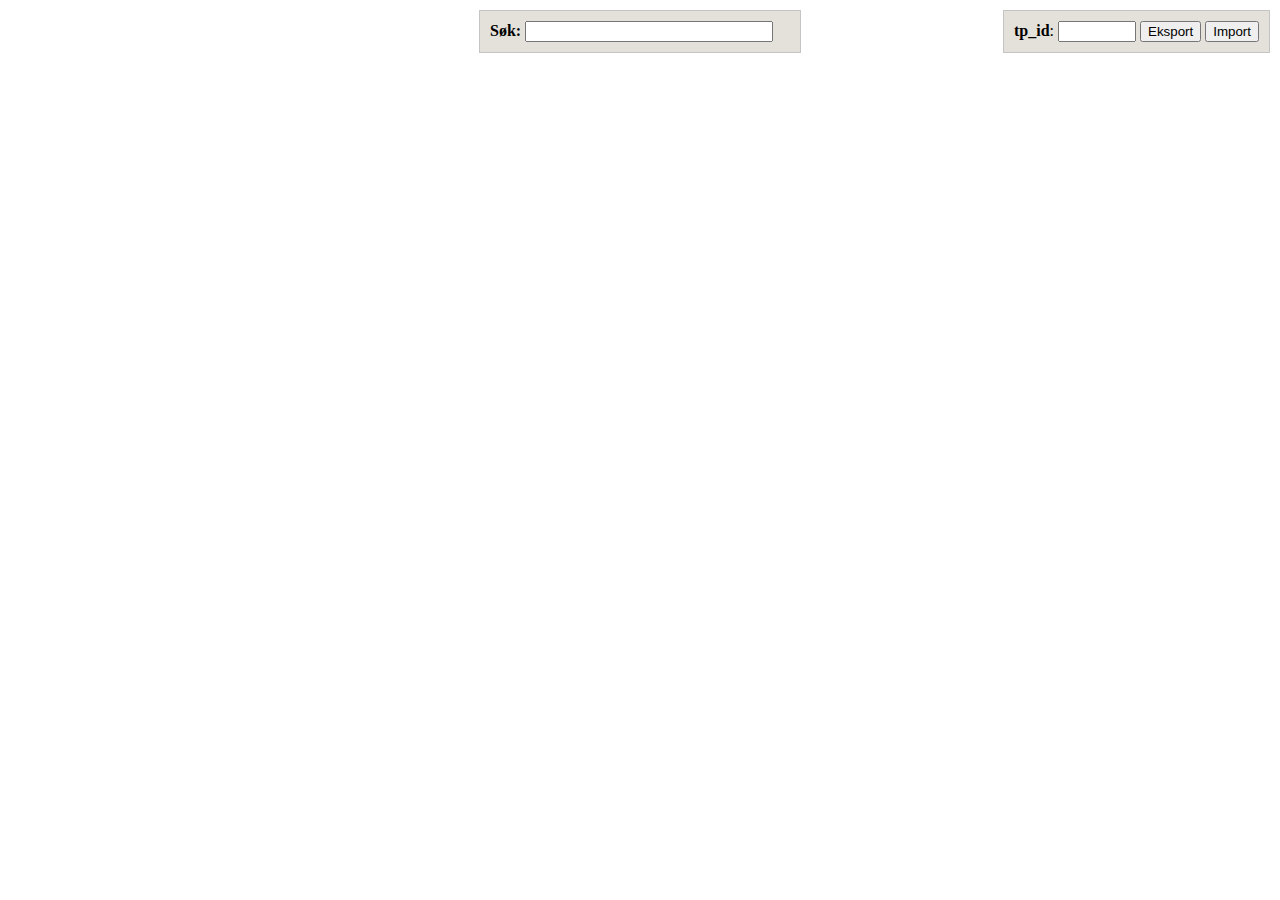
<file: routing/leaflet-routing-gh-pages/leaflet-routing-gh-pages/index.html>
<!DOCTYPE html>
<html>
<head>
  <meta charset="utf-8">
  <title>Routing in Leaflet</title>
  <link rel="stylesheet" href="http://cdn.leafletjs.com/leaflet-0.7/leaflet.css" />
  <!--[if lte IE 8]><link rel="stylesheet" href="libs/leaflet/leaflet.ie.css" /><![endif]-->
  <link rel="stylesheet" href="app.css" />
  <script type="text/javascript">
    var _gaq = _gaq || [];
    _gaq.push(['_setAccount', 'UA-38558206-1']);
    _gaq.push(['_trackPageview']);

    (function() {
      var ga = document.createElement('script'); ga.type = 'text/javascript'; ga.async = true;
      ga.src = ('https:' == document.location.protocol ? 'https://ssl' : 'http://www') + '.google-analytics.com/ga.js';
      var s = document.getElementsByTagName('script')[0]; s.parentNode.insertBefore(ga, s);
    })();
  </script>
</head>
<body>
  <div id="search">
    <strong>Søk:</strong> <input type="text" id="ssr-search">
  </div>

  <div id="export">
    <strong>tp_id</strong>: <input type="text" id="eta-id">
    <button id="eta-export">Eksport</button>
    <button id="eta-import">Import</button>
  </div>
  <div id="map"></div>

  <script src="http://code.jquery.com/jquery-1.9.1.min.js"></script>
  <script src="http://cdn.leafletjs.com/leaflet-0.7/leaflet.js"></script>
  <script src="src/utils/LineUtil.Snapping.js"></script>
  <script src="src/utils/Marker.Snapping.js"></script>
  <script src="src/L.Routing.js"></script>
  <script src="src/L.Routing.Storage.js"></script>
  <script src="src/L.Routing.Draw.js"></script>
  <script src="src/L.Routing.Edit.js"></script>
  <script src="http://twitter.github.io/typeahead.js/releases/0.9.3/typeahead.min.js"></script>
  <script src="app.js"></script>
</body>
</html>
</file>
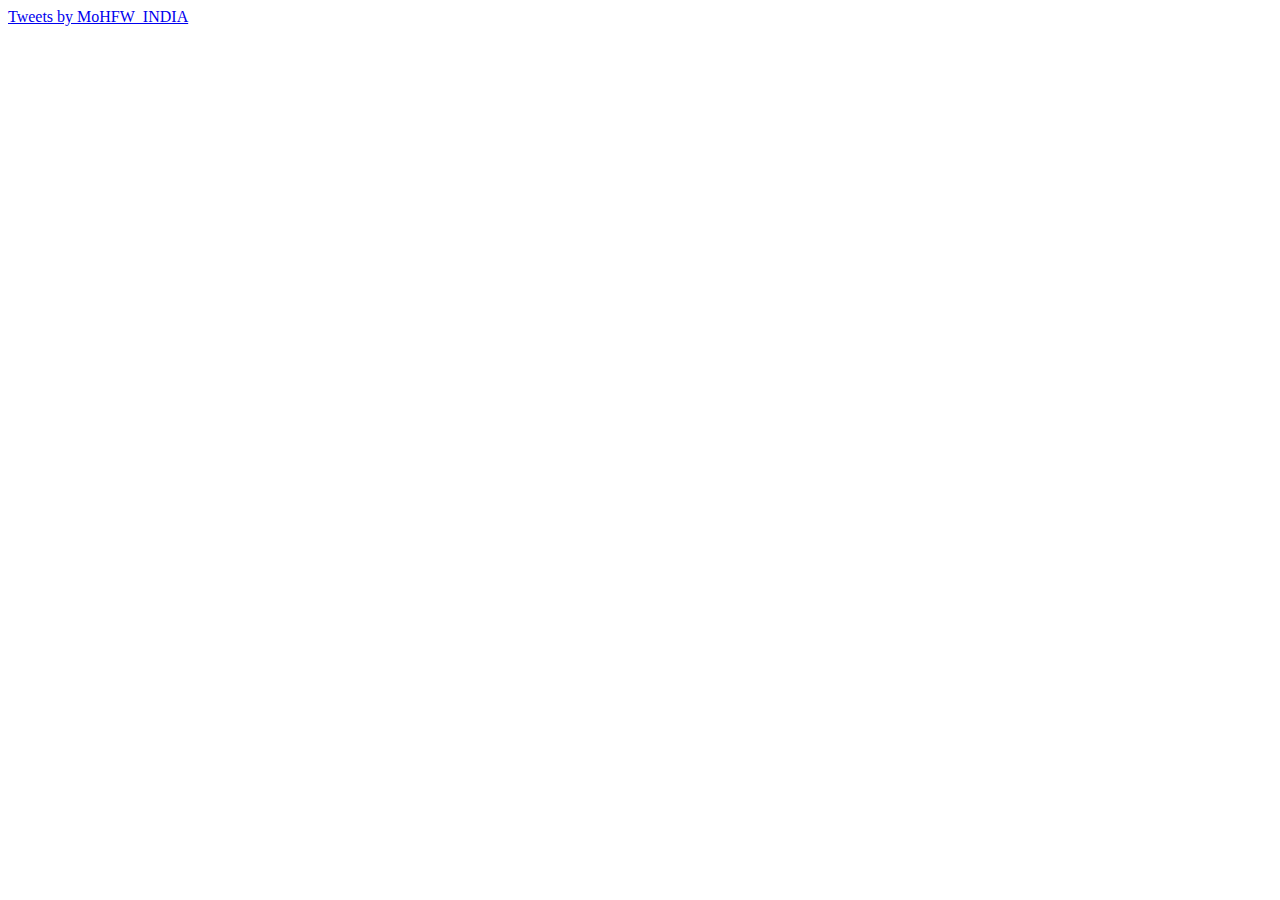
<file: tweet.html>
<!doctype html>
<html>
<head>
<a class="twitter-timeline" href="https://twitter.com/MoHFW_INDIA?ref_src=twsrc%5Etfw">Tweets by MoHFW_INDIA</a> <script async src="https://platform.twitter.com/widgets.js" charset="utf-8"></script>
</head>
</html>
</file>
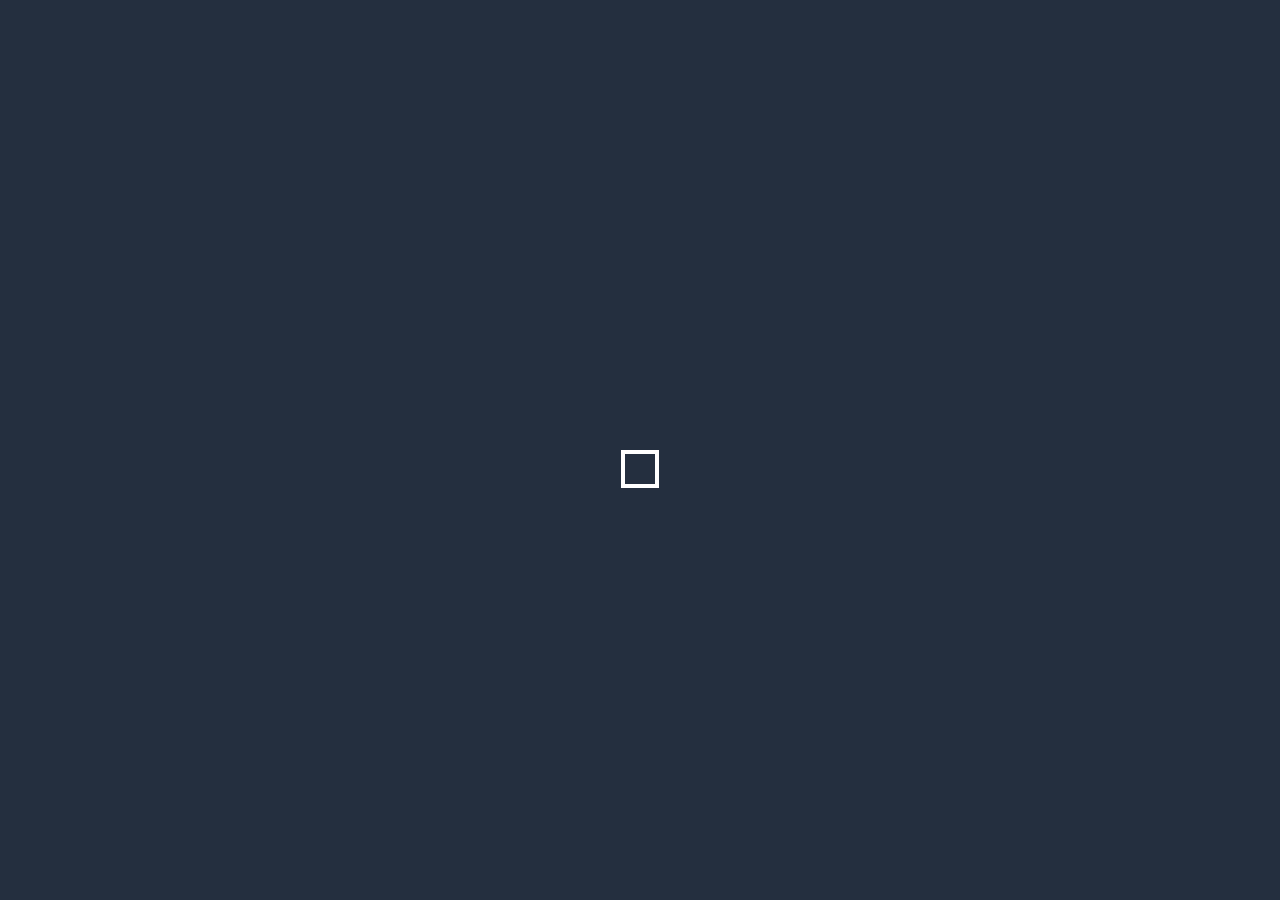
<file: icon_test/test.html>
<!Doctype html>
<html>


<head>
<script src="https://ajax.googleapis.com/ajax/libs/jquery/3.4.1/jquery.min.js"></script>
<style>

body, html {
    height: 100%;
    text-align: center;
}

/* body {
  background-color: #242F3F;
} */

.loader {
  display: inline-block;
  width: 30px;
  height: 30px;
  position: relative;
  border: 4px solid #Fff;
  top: 50%;
  animation: loader 2s infinite ease;
  

}
.loader-wrapper {
  width: 100%;
  height: 100%;
  position: absolute;
  top: 0;
  left: 0;
  background-color: #242f3f;
  
  justify-content: center;
  align-items: center;
}

.loader-inner {
  vertical-align: top;
  display: inline-block;
  width: 100%;
  background-color: #fff;
  animation: loader-inner 2s infinite ease-in;
}
  

@keyframes loader {
  0% {
    transform: rotate(0deg);
  }
  
  25% {
    transform: rotate(180deg);
  }
  
  50% {
    transform: rotate(180deg);
  }
  
  75% {
    transform: rotate(360deg);
  }
  
  100% {
    transform: rotate(360deg);
  }
}

@keyframes loader-inner {
  0% {
    height: 0%;
  }
  
  25% {
    height: 0%;
  }
  
  50% {
    height: 100%;
  }
  
  75% {
    height: 100%;
  }
  
  100% {
    height: 0%;
  }
}
</style>


</head>

<body>
<script>
// $(window).on("load",function(){
//      $(".loader-wrapper").fadeOut("slow");
// });

$(document).ready(function () {
    setTimeout(function(){
      $(".loader-wrapper").fadeOut("slow");  
    }, 5000);
});
</script>
<div class="loader-wrapper">
    <span class="loader"><span class="loader-inner"></span></span>
</div>
<div>Hello </div>
</body>
</html>
</file>
<file: routing/leaflet-routing-gh-pages/leaflet-routing-gh-pages/libs/leaflet/leaflet.ie.css>
.leaflet-vml-shape {
	width: 1px;
	height: 1px;
	}
.lvml {
	behavior: url(#default#VML);
	display: inline-block;
	position: absolute;
	}

.leaflet-control {
	display: inline;
	}

.leaflet-popup-tip {
	width: 21px;
	_width: 27px;
	margin: 0 auto;
	_margin-top: -3px;

	filter: progid:DXImageTransform.Microsoft.Matrix(M11=0.70710678, M12=0.70710678, M21=-0.70710678, M22=0.70710678);
	-ms-filter: "progid:DXImageTransform.Microsoft.Matrix(M11=0.70710678, M12=0.70710678, M21=-0.70710678, M22=0.70710678)";
	}
.leaflet-popup-tip-container {
	margin-top: -1px;
	}
.leaflet-popup-content-wrapper, .leaflet-popup-tip {
	border: 1px solid #999;
	}
.leaflet-popup-content-wrapper {
	zoom: 1;
	}

.leaflet-control-zoom,
.leaflet-control-layers {
	border: 3px solid #999;
	}
.leaflet-control-layers-toggle {
	}
.leaflet-control-attribution,
.leaflet-control-layers,
.leaflet-control-scale-line {
	background: white;
	}
.leaflet-zoom-box {
	filter: alpha(opacity=50);
	}
.leaflet-control-attribution {
	border-top: 1px solid #bbb;
	border-left: 1px solid #bbb;
	}
</file>
<file: routing/leaflet-routing-gh-pages/leaflet-routing-gh-pages/app.css>
#map {
  position: absolute;
  top: 0;
  left: 0;
  width: 100%;
  height: 100%;
}

div.line-mouse-marker {
  background-color: #ffffff;
  border: 2px solid black;
  border-radius: 10px;
}

#export {
  position: absolute;
  right: 10px;
  top: 10px;
  background-color: rgb(228,225,218);
  border: 1px solid rgb(196, 196, 196);
  padding: 10px;
  z-index: 3000;
}

#search {
  position: relative;
  margin: 10px auto;
  background-color: rgb(228,225,218);
  border: 1px solid rgb(196, 196, 196);
  padding: 10px;
  z-index: 3000;
  width: 300px;
}

#search input {
  width: 240px;
}

.typeahead {
  background-color: #fff;
}

.tt-dropdown-menu {
  width: 240px;
  padding: 8px 0;
  background-color: #fff;
  border: 1px solid #ccc;
}

.tt-suggestion {
  padding: 3px 20px;
  font-size: 18px;
  line-height: 24px;
}

.tt-suggestion.tt-is-under-cursor {
  color: #fff;
  background-color: #0097cf;

}

.tt-suggestion p {
  margin: 0;
}

#export input {
  width: 70px;
}
</file>
